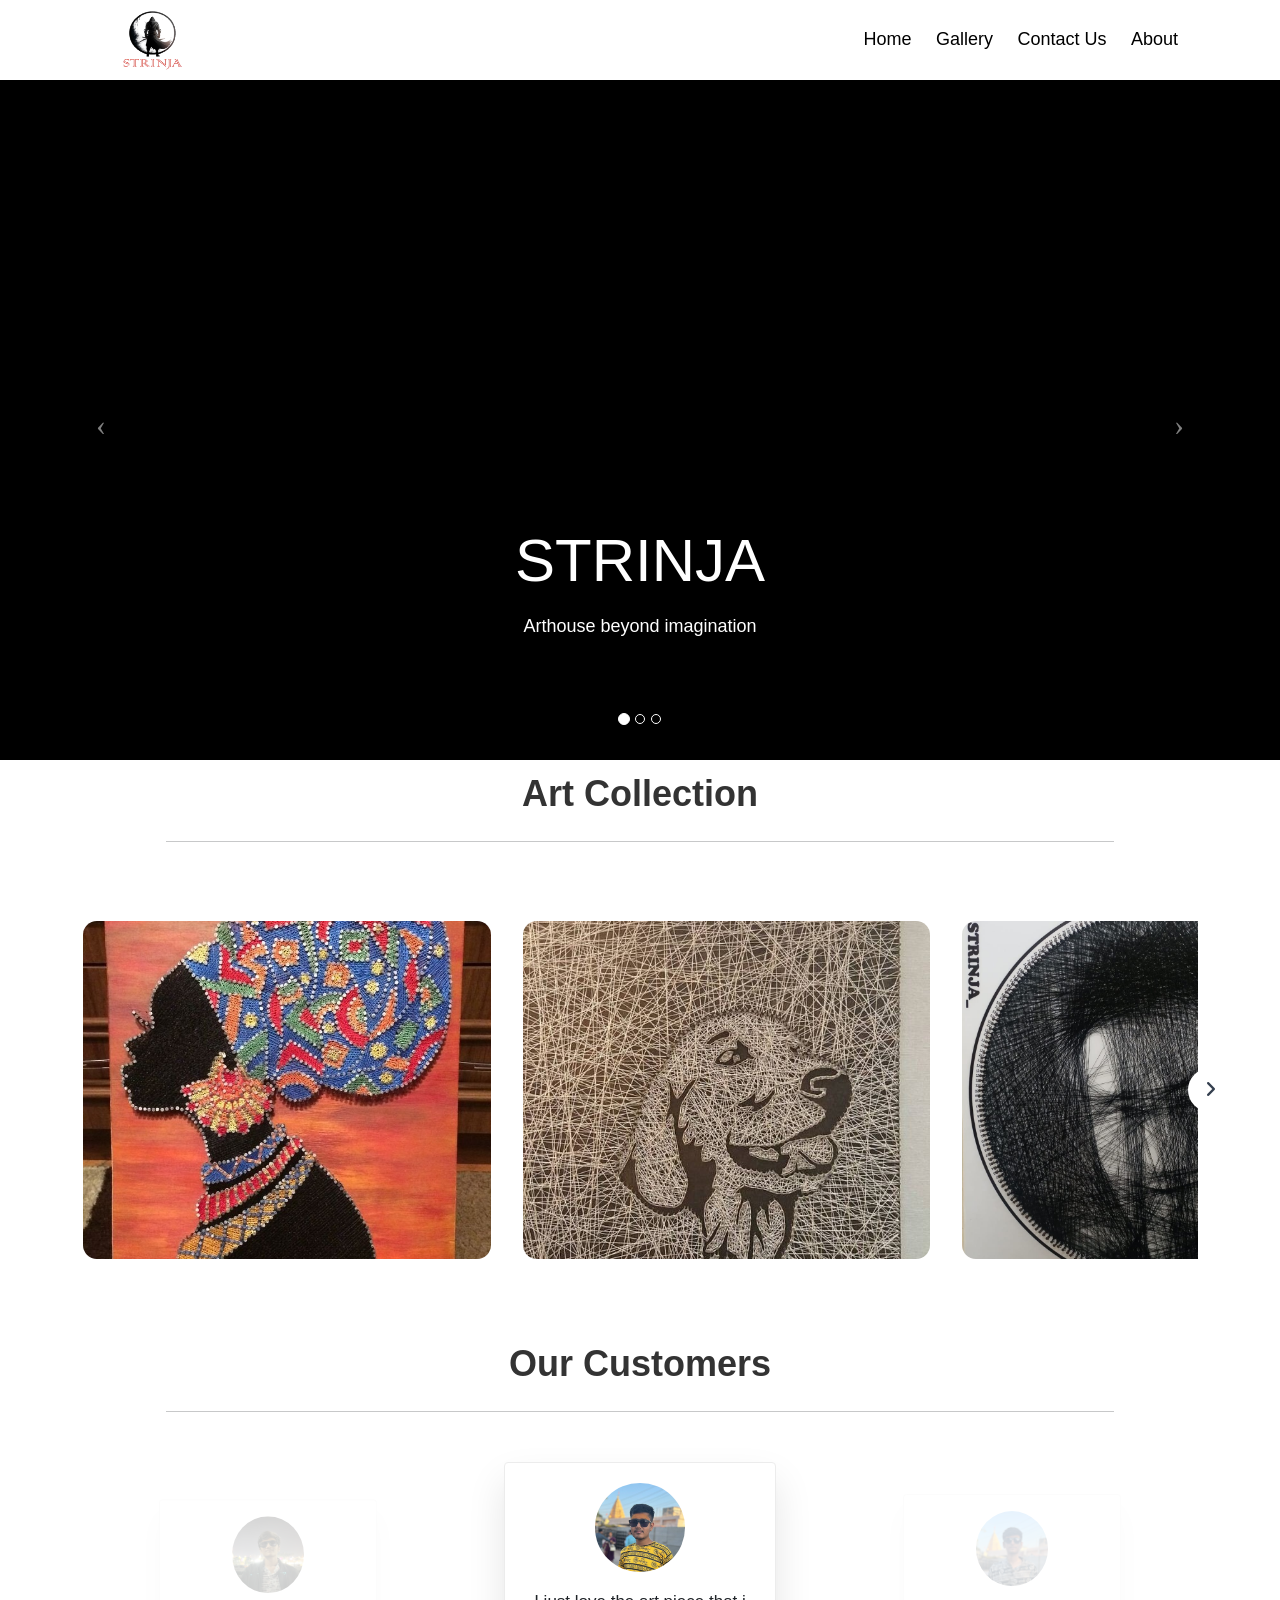
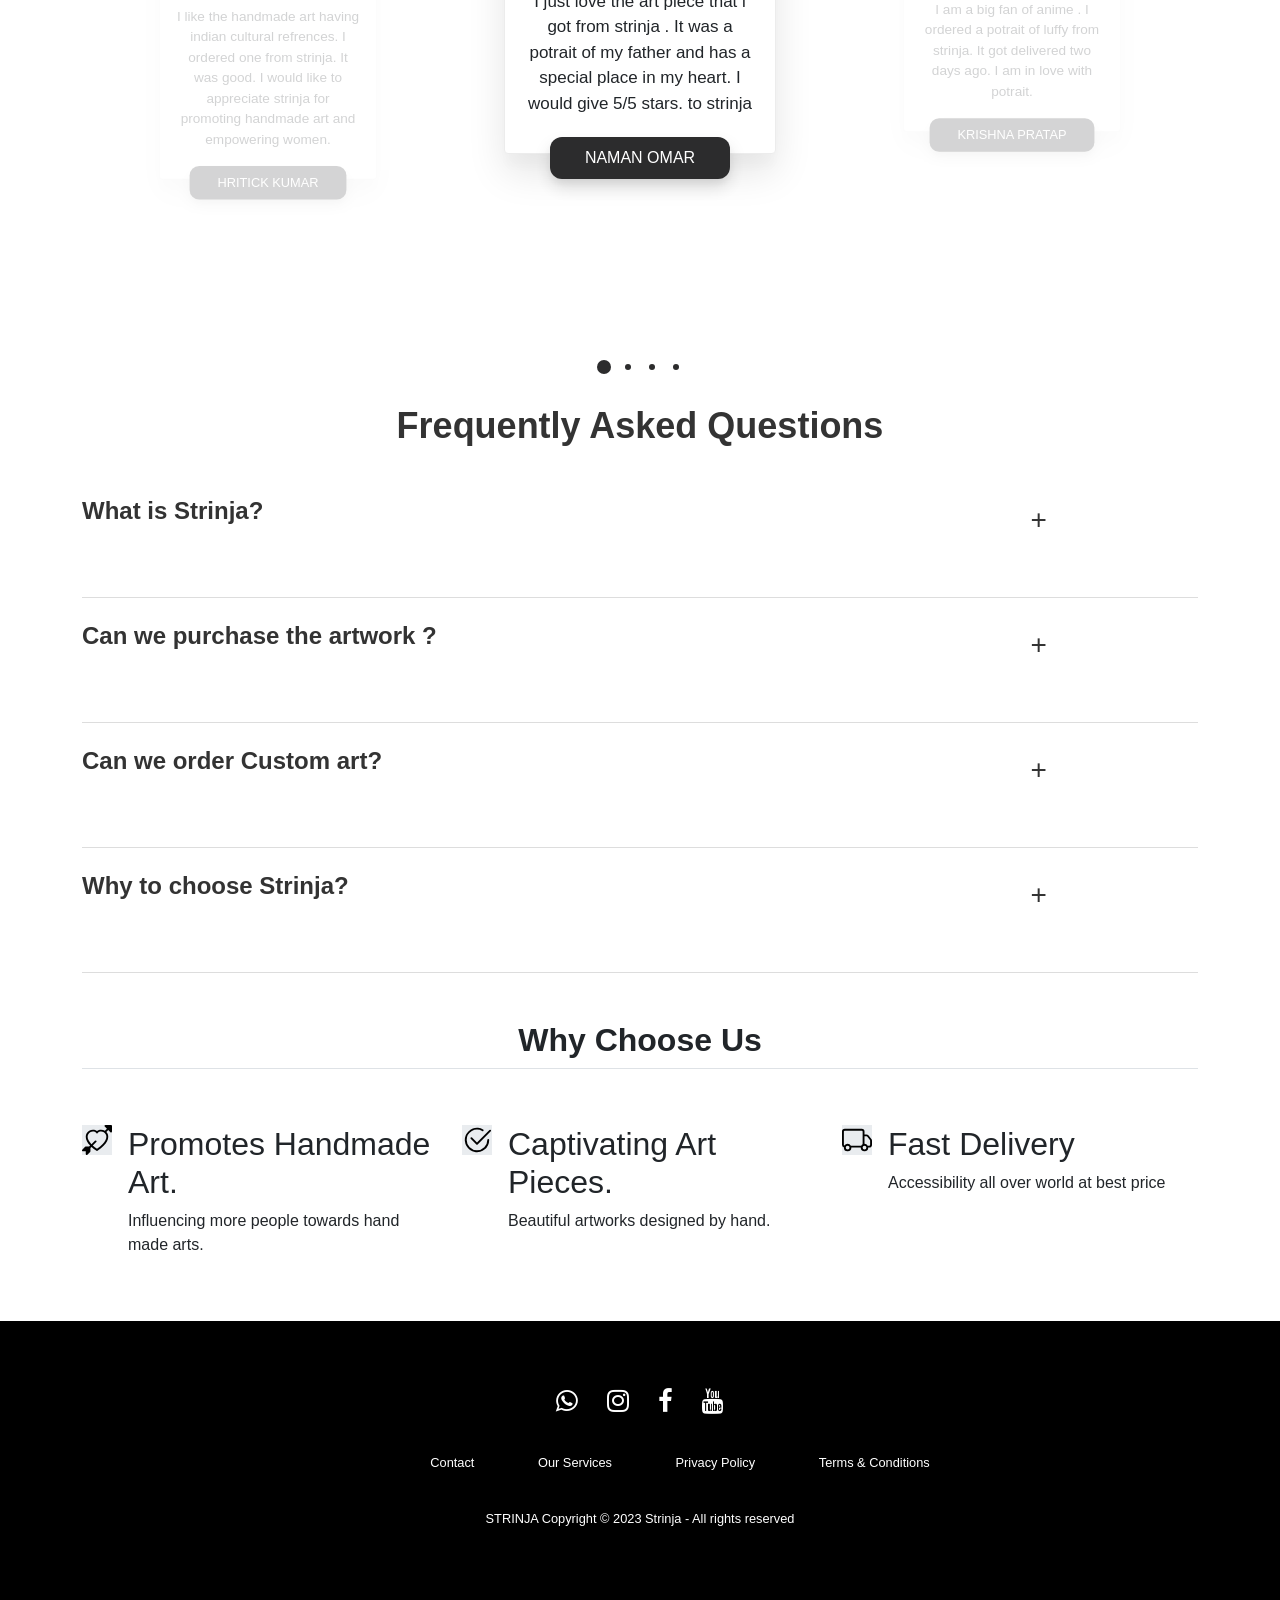
<file: index.html>
<!DOCTYPE html>
<html lang="en">


<head>
    <meta charset="UTF-8">
    <meta name="viewport" content="width=device-width, initial-scale=1.0">
    <title>Strinja</title>

    <link href="https://cdn.jsdelivr.net/npm/bootstrap@5.3.2/dist/css/bootstrap.min.css" rel="stylesheet"
        integrity="sha384-T3c6CoIi6uLrA9TneNEoa7RxnatzjcDSCmG1MXxSR1GAsXEV/Dwwykc2MPK8M2HN" crossorigin="anonymous">

    <link rel="stylesheet" href="https://cdnjs.cloudflare.com/ajax/libs/font-awesome/6.2.0/css/all.min.css">
    <link rel="stylesheet" href="style.css">
    <link href="testimonials.css" rel="stylesheet" />
    <script src="https://code.jquery.com/jquery-3.6.4.min.js"></script>
    <!--FONT AWESOME-->
<link rel="stylesheet" href="https://cdnjs.cloudflare.com/ajax/libs/font-awesome/4.7.0/css/font-awesome.min.css">

<!--GOOGLE FONTS-->
<link rel="preconnect" href="https://fonts.gstatic.com">
<link href="https://fonts.googleapis.com/css2?family=Fredoka+One&family=Play&display=swap" rel="stylesheet"> 
    <link rel="stylesheet" href="https://cdnjs.cloudflare.com/ajax/libs/OwlCarousel2/2.3.4/assets/owl.carousel.min.css">
    <script src="https://cdnjs.cloudflare.com/ajax/libs/OwlCarousel2/2.3.4/owl.carousel.min.js"></script>

    <script>
    jQuery(document).ready(function($) {
    "use strict";
    //  TESTIMONIALS CAROUSEL HOOK
    $('#customers-testimonials').owlCarousel({
        loop: true,
        center: true,
        items: 3,
        margin: 0,
        autoplay: true,
        dots:true,
        autoplayTimeout: 4500,
        smartSpeed: 450,
        responsive: {
          0: {
            items: 1
          },
          768: {
            items: 2
          },
          1170: {
            items: 3
          }
        }
    });
});
    </script>
    <style>
        .logo {
            border-radius: 50%;
        }

    </style>
</head>

</html>

<body>

    <!--Header section -->

    <div class="header ">
      <div class="container">
      <a href="index.html" class="logo"><img src="logo.png" alt="logo" height="60px" width="60px"></a>
      <div class="header-right">
        <a href="index.html">Home</a>
        <a href="gallery1.html">Gallery</a>
        <a href="conatctus.html">Contact Us</a>
        <a href="about_us.html">About </a>
      </div>
      <div class="hamburger" onclick="toggleMenu()">
        <div></div>
        <div></div>
        <div></div>
      </div>
    </div>
    </div>
    <script>
    function toggleMenu() {
      var menu = document.querySelector('.header-right');
      var hamburger = document.querySelector('.hamburger');
    
      menu.style.display = (menu.style.display === 'none' || menu.style.display === '') ? 'block' : 'none';
      hamburger.classList.toggle('active');
    }
    </script>
        
        <iframe src="carousel.html" width="100%" height="680px" frameborder="0" ></iframe>
 
    <!--header ending-->
    






    <!--content showcase-->

    <body id="hello2">
        <header class="container" id="art">
          <div class="faq-header container" style="text-align: center !important;" style="margin-top: 100px !important;">Art Collection </div>
            <hr>
        </header>

        <div class="wrapper container" id="hello">

            <i id="left" class="fa-solid fa-angle-left"></i>
            <div class="itiscard">
                <img src="IMG-20231226-WA0013.jpg" alt="img" draggable="false">
                <img src="IMG-20231226-WA0016.jpg" alt="img" draggable="false">
                <img src="IMG-20231226-WA0006.jpg" alt="img" draggable="false">
                <img src="IMG-20231230-WA0009.jpg" alt="img" draggable="false">
                <img src="IMG-20231230-WA0015.jpg" alt="img" draggable="false">
                <img src="IMG-20231226-WA0015.jpg" alt="img" draggable="false">

            </div>
            <i id="right" class="fa-solid fa-angle-right"></i>
        </div>
    </body>


    <div class="faq-header container" style="text-align: center !important;" style="margin-top: 100px !important;">Our Customers </div>
        <!-- TESTIMONIALS -->
        
<section class="testimonials">
	<div class="container">
    <hr>
      <div class="row">
        <div class="col-sm-12">
          <div id="customers-testimonials" class="owl-carousel">

            <!--TESTIMONIAL 1 -->
            <div class="item">
              <div class="shadow-effect">
                <img class="img-circle" src="naman.jpeg" alt="">
                <p>I just love the art piece that i got from strinja . It was a potrait of my father and has a special place in my heart. I would give 5/5 stars. to strinja</p>
              </div>
              <div class="testimonial-name">NAMAN OMAR</div>
            </div>
            <!--END OF TESTIMONIAL 1 -->
            <!--TESTIMONIAL 2 -->
            <div class="item">
              <div class="shadow-effect">
                <img class="img-circle" src="krishna.jpeg" alt="">
                <p>I am a big fan of anime . I ordered a potrait of luffy from strinja. It got delivered two days ago. I am in love with potrait.</p>
              </div>
              <div class="testimonial-name">KRISHNA PRATAP</div>
            </div>
            <!--END OF TESTIMONIAL 2 -->
            <!--TESTIMONIAL 3 -->
            <div class="item">
              <div class="shadow-effect">
                <img class="img-circle" src="atish.png" alt="">
                <p>I love the tv series peaky blinders. After visiting the strinja website i oredered one potrait of Thomas Shelby. It was awesome.</p>
              </div>
              <div class="testimonial-name">ATISH RANJAN</div>
            </div>
            <!--END OF TESTIMONIAL 3 -->
            <!--TESTIMONIAL 4 -->
            <div class="item">
              <div class="shadow-effect">
                <img class="img-circle" src="hritick.jpeg" alt="">
                <p>I like the handmade art having indian cultural refrences. I ordered one from strinja. It was good. I would like to appreciate strinja for promoting handmade art and empowering women.</p>
              </div>
              <div class="testimonial-name">HRITICK KUMAR</div>
            </div>
            <!--END OF TESTIMONIAL 4 -->
            
          </div>
        </div>
      </div>
      </div>
    </section>
    <!-- END OF TESTIMONIALS -->



<div class="faq-header container" style="text-align: center !important;">Frequently Asked Questions </div>

<div class="faq-content container">

  <div class="faq-question">
    <input id="q1" type="checkbox" class="panel">
    <div class="plus">+</div>
    <label for="q1" class="panel-title">What is Strinja?</label>
    <div class="panel-content">Strinja is a company working for art enthusiast. We design different kind of captivating handmade artwork.</div>
  </div>
  
  <div class="faq-question">
    <input id="q2" type="checkbox" class="panel">
    <div class="plus">+</div>
    <label for="q2" class="panel-title">Can we purchase the artwork ?</label>
    <div class="panel-content">Yes, You can by contacting us.</div>
  </div>
  
  <div class="faq-question">
    <input id="q3" type="checkbox" class="panel">
    <div class="plus">+</div>
    <label for="q3" class="panel-title">Can we order Custom art?</label>
    <div class="panel-content">Yes, You can write to us by mail for you custom art.</div>
  </div>
  <div class="faq-question">
    <input id="q4" type="checkbox" class="panel">
    <div class="plus">+</div>
    <label for="q4" class="panel-title">Why to choose Strinja?</label>
    <div class="panel-content">Strinja promotes handmade indigenous art inspired by indian culture. Our vision aligns with 'AATMANIRBHAR BHARAT'. </div>
  </div>
</div>

<!--speciality-->


<section id="features">
    <div class="container mt-5">
        <h2 class="pb-2 border-bottom"  style="text-align: center !important; font-weight: bolder;" style="font-size: 42px !important ;">Why Choose Us</h2>
        <div class="row g-4 py-5 row-cols-1 row-cols-lg-3">

            <div class="col d-flex align-items-start">
                <div
                    class="icon-square text-body-emphasis bg-body-secondary d-inline-flex align-items-center justify-content-center fs-4 flex-shrink-0 me-3">
                    <svg xmlns="http://www.w3.org/2000/svg" height="30" fill="currentColor"
                        class="bi bi-arrow-through-heart" viewBox="0 0 16 16">
                        <path fill-rule="evenodd"
                            d="M2.854 15.854A.5.5 0 0 1 2 15.5V14H.5a.5.5 0 0 1-.354-.854l1.5-1.5A.5.5 0 0 1 2 11.5h1.793l.53-.53c-.771-.802-1.328-1.58-1.704-2.32-.798-1.575-.775-2.996-.213-4.092C3.426 2.565 6.18 1.809 8 3.233c1.25-.98 2.944-.928 4.212-.152L13.292 2 12.147.854A.5.5 0 0 1 12.5 0h3a.5.5 0 0 1 .5.5v3a.5.5 0 0 1-.854.354L14 2.707l-1.006 1.006c.236.248.44.531.6.845.562 1.096.585 2.517-.213 4.092-.793 1.563-2.395 3.288-5.105 5.08L8 13.912l-.276-.182a21.86 21.86 0 0 1-2.685-2.062l-.539.54V14a.5.5 0 0 1-.146.354l-1.5 1.5Zm2.893-4.894A20.419 20.419 0 0 0 8 12.71c2.456-1.666 3.827-3.207 4.489-4.512.679-1.34.607-2.42.215-3.185-.817-1.595-3.087-2.054-4.346-.761L8 4.62l-.358-.368c-1.259-1.293-3.53-.834-4.346.761-.392.766-.464 1.845.215 3.185.323.636.815 1.33 1.519 2.065l1.866-1.867a.5.5 0 1 1 .708.708L5.747 10.96Z" />
                    </svg>
                </div>
                <div>
                    <h3 class="fs-2">Promotes Handmade Art.</h3>
                    <p>Influencing more people towards hand made arts.</p>

                </div>
            </div>

            <div class="col d-flex align-items-start">
                <div
                    class="icon-square text-body-emphasis bg-body-secondary d-inline-flex align-items-center justify-content-center fs-4 flex-shrink-0 me-3">
                    <svg xmlns="http://www.w3.org/2000/svg" height="30" fill="currentColor"
                        class="bi bi-check2-circle" viewBox="0 0 16 16">
                        <path
                            d="M2.5 8a5.5 5.5 0 0 1 8.25-4.764.5.5 0 0 0 .5-.866A6.5 6.5 0 1 0 14.5 8a.5.5 0 0 0-1 0 5.5 5.5 0 1 1-11 0z" />
                        <path
                            d="M15.354 3.354a.5.5 0 0 0-.708-.708L8 9.293 5.354 6.646a.5.5 0 1 0-.708.708l3 3a.5.5 0 0 0 .708 0l7-7z" />
                    </svg>
                </div>
                <div>
                    <h3 class="fs-2">Captivating Art Pieces.</h3>
                    <p>Beautiful artworks designed by hand.</p>

                </div>
            </div>
            <div class="col d-flex align-items-start">
                <div
                    class="icon-square text-body-emphasis bg-body-secondary d-inline-flex align-items-center justify-content-center fs-4 flex-shrink-0 me-3">
                    <svg xmlns="http://www.w3.org/2000/svg" height="30" fill="currentColor" class="bi bi-truck"
                        viewBox="0 0 16 16">
                        <path
                            d="M0 3.5A1.5 1.5 0 0 1 1.5 2h9A1.5 1.5 0 0 1 12 3.5V5h1.02a1.5 1.5 0 0 1 1.17.563l1.481 1.85a1.5 1.5 0 0 1 .329.938V10.5a1.5 1.5 0 0 1-1.5 1.5H14a2 2 0 1 1-4 0H5a2 2 0 1 1-3.998-.085A1.5 1.5 0 0 1 0 10.5zm1.294 7.456A1.999 1.999 0 0 1 4.732 11h5.536a2.01 2.01 0 0 1 .732-.732V3.5a.5.5 0 0 0-.5-.5h-9a.5.5 0 0 0-.5.5v7a.5.5 0 0 0 .294.456M12 10a2 2 0 0 1 1.732 1h.768a.5.5 0 0 0 .5-.5V8.35a.5.5 0 0 0-.11-.312l-1.48-1.85A.5.5 0 0 0 13.02 6H12zm-9 1a1 1 0 1 0 0 2 1 1 0 0 0 0-2m9 0a1 1 0 1 0 0 2 1 1 0 0 0 0-2" />
                    </svg>
                </div>
                <div>
                    <h3 class="fs-2">Fast Delivery</h3>
                    <p>Accessibility all over world at best price</p>

                </div>
            </div>

        </div>
    </div>
</section>


    <iframe src="footer.html" width="100%" height="288px" frameborder="0" ></iframe>
    <script src="script.js" defer></script>


</body>
</file>
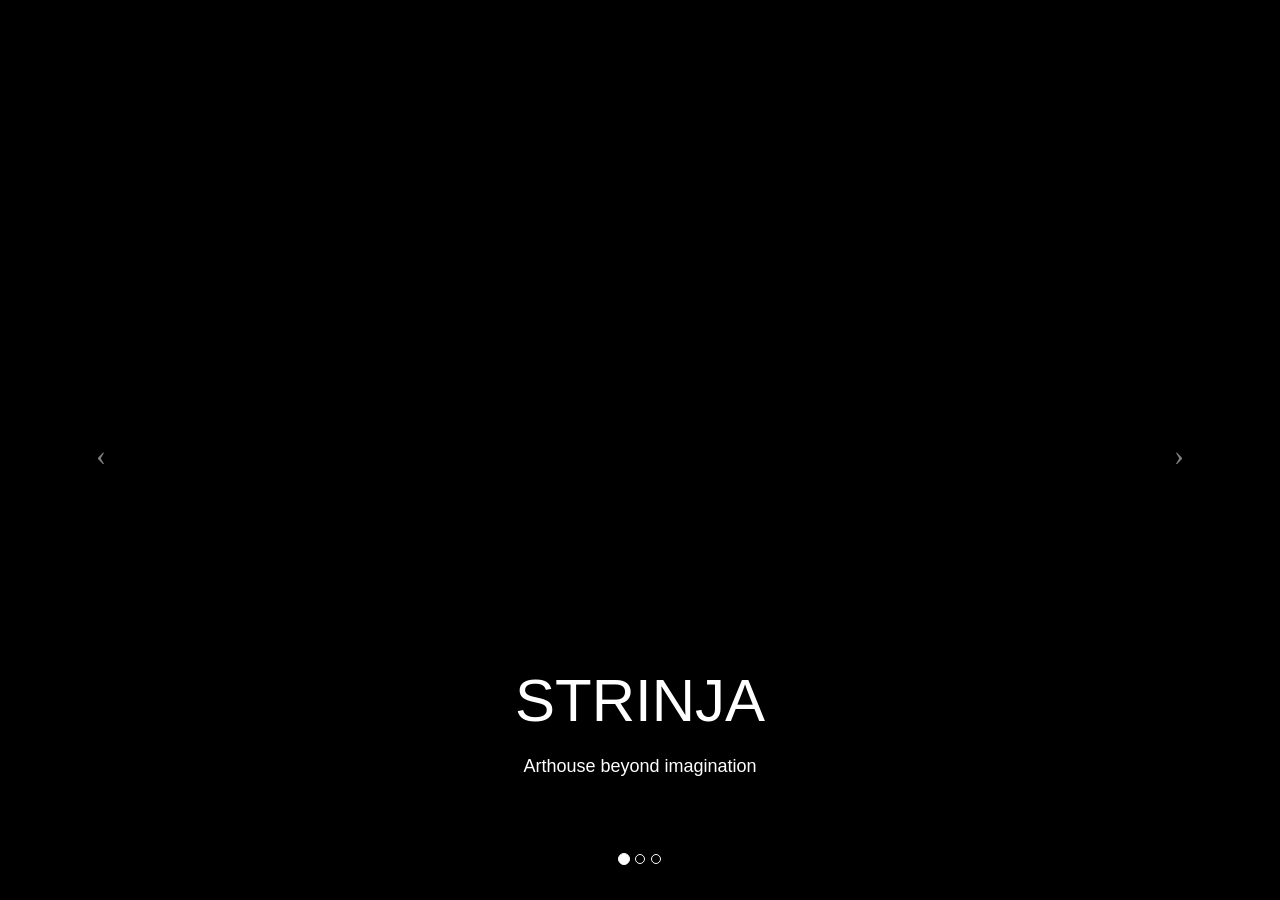
<file: carousel.html>
<!DOCTYPE html>
<html lang="en">
<head>
  <!-- Include Bootstrap CSS and jQuery -->
  <link rel="stylesheet" href="https://maxcdn.bootstrapcdn.com/bootstrap/3.3.7/css/bootstrap.min.css">
  <script src="https://ajax.googleapis.com/ajax/libs/jquery/3.5.1/jquery.min.js"></script>
  <script src="https://maxcdn.bootstrapcdn.com/bootstrap/3.3.7/js/bootstrap.min.js"></script>
  <link rel="stylesheet" href="carousel.css">
  <link rel="stylesheet" href="https://cdnjs.cloudflare.com/ajax/libs/animate.css/4.1.1/animate.min.css">


  <!-- Your other styles and scripts -->

</head>
<body>

  <!-- Your carousel HTML -->
  <!-- Full Page Image Background Carousel Header -->
<div id="myCarousel" class="carousel slide">
    <!-- Indicators -->
    <ol class="carousel-indicators">
      <li data-target="#myCarousel" data-slide-to="0" class="active"></li>
      <li data-target="#myCarousel" data-slide-to="1"></li>
      <li data-target="#myCarousel" data-slide-to="2"></li>
    </ol>
  
    <!-- Wrapper for Slides -->
    <div class="carousel-inner">
      <div class="item active">
        <!-- Set the first background image using inline CSS below. -->
        <div class="fill" style="background-image:url('https://images.unsplash.com/photo-1567095761054-7a02e69e5c43?w=800&auto=format&fit=crop&q=60&ixlib=rb-4.0.3&ixid=M3wxMjA3fDB8MHxleHBsb3JlLWZlZWR8MTI3fHx8ZW58MHx8fHx8');"></div>
        <div class="carousel-caption">
          <h2 class="animated fadeInLeft">STRINJA</h2>
          <p class="animated fadeInUp">Arthouse beyond imagination</p>
         
        </div>
      </div>
      <div class="item">
        <!-- Set the second background image using inline CSS below. -->
        <div class="fill" style="background-image:url('https://images.unsplash.com/photo-1559813114-cda845612ae7?w=500&auto=format&fit=crop&q=60&ixlib=rb-4.0.3&ixid=M3wxMjA3fDB8MHxzZWFyY2h8MTh8fGFydHN8ZW58MHx8MHx8fDA%3D');"></div>
        <div class="carousel-caption">
          <h2 class="animated fadeInDown">STRINJA</h2>
          <p class="animated fadeInUp">Embrace yourself with our artworks</p>
         
        </div>
      </div>
      <div class="item">
        <!-- Set the third background image using inline CSS below. -->
        <div class="fill" style="background-image:url('https://images.unsplash.com/photo-1459478309853-2c33a60058e7?w=500&auto=format&fit=crop&q=60&ixlib=rb-4.0.3&ixid=M3wxMjA3fDB8MHxzZWFyY2h8Mzd8fHdhbGxwYXBlcnxlbnwwfDB8MHx8fDA%3D');"></div>
        <div class="carousel-caption">
          <h2 class="animated fadeInRight">STRINJA</h2>
          <p class="animated fadeInRight">Appreciate the best handmade work</p>
        
        </div>
      </div>
    </div>
  
    <!-- Controls -->
    <a class="left carousel-control" href="#myCarousel" data-slide="prev">
      <span class="icon-prev"></span>
    </a>
    <a class="right carousel-control" href="#myCarousel" data-slide="next">
      <span class="icon-next"></span>
    </a>
  
  </div>

</body>
</html>
</file>
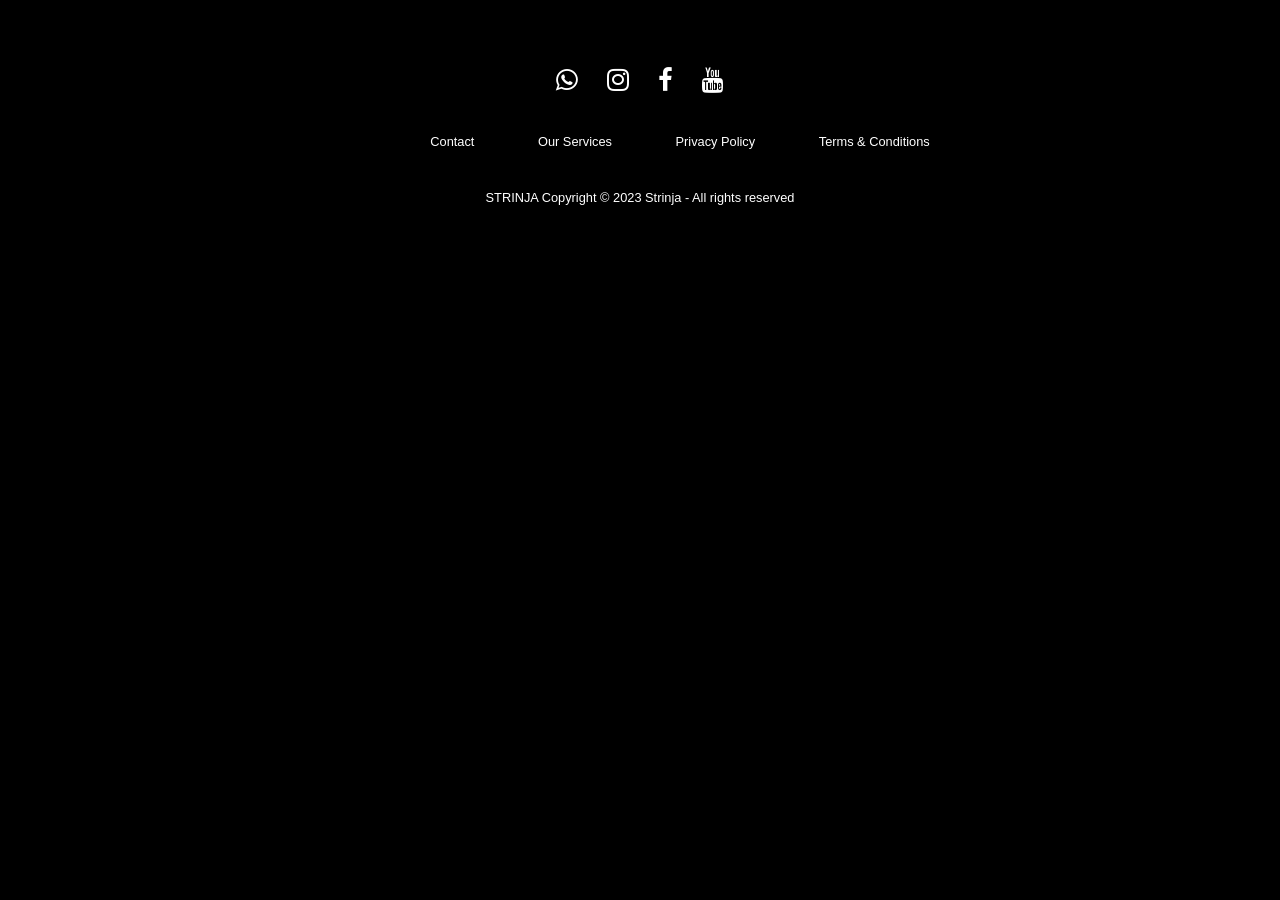
<file: footer.html>
<!DOCTYPE html>
<html lang="en">
<head>
    <meta charset="UTF-8">
    <meta name="viewport" content="width=device-width, initial-scale=1.0">
    
    <link rel="stylesheet" href="https://cdnjs.cloudflare.com/ajax/libs/font-awesome/4.7.0/css/font-awesome.min.css">

<!--GOOGLE FONTS-->
<link rel="preconnect" href="https://fonts.gstatic.com">
<link href="https://fonts.googleapis.com/css2?family=Fredoka+One&family=Play&display=swap" rel="stylesheet">
<link rel="stylesheet" href="footer.css">

</head>
<body>
    <footer>
        <div class="footer">
          <div class="row">
              <a href="https://wa.me/8226890185?text=I'm interested in purchasing the item." target="_blank"><i class="fa fa-whatsapp"></i></a>
              <a href="https://www.instagram.com/strinja.shop/?next=%2Fdiscoverproctor%2Ftagged%2F&hl=ne" target="_blank"><i class="fa fa-instagram"></i></a>
            <a href="#"><i class="fa fa-facebook"></i></a>
            <a href="#"><i class="fa fa-youtube"></i></a>
          </div>
    
          <div class="row">
            <ul>
              <li><a href="conatctus.html" target="_blank">Contact</a></li>
              <li><a href="#">Our Services</a></li>
              <li><a href="#">Privacy Policy</a></li>
              <li><a href="#">Terms & Conditions</a></li>
              
            </ul>
          </div>
    
          <div class="row">
            STRINJA Copyright © 2023 Strinja - All rights reserved
          </div>
        </div>
      </footer>
</body>
</html>
</file>
<file: style.css>
/* Import Google font - Poppins */
@import url('https://fonts.googleapis.com/css2?family=Poppins:wght@400;500;600&display=swap');
@import url(https://fonts.googleapis.com/css?family=Raleway);




.header {
    overflow: hidden;
   padding-top: 10px;
   padding-bottom: 10px;
    padding-right: 40px;
    position: sticky;
    top: 0;
    z-index: 2;
    background-color: white;
  }
  
  .header-right {
    float: right;
    margin-top: 17px;
    transition: transform 0.3s; /* Add transition property for smooth animation */
  }
  
  
  
  .header-right a {
    margin-left: 20px;
    position: relative;
    text-decoration: none;
    color: black;
    font-size: 18px; 
    line-height: 25px;
    border-radius: 4px;
    overflow: hidden;
  }
  
  .header-right a::before {
    content: '';
    position: absolute;
    bottom: 0;
    left: 0;
    width: 100%;
    height: 2px;
    background-color: black; /* Line color on hover */
    transform: scaleX(0);
    transform-origin: bottom right;
    transition: transform 0.3s;
    top: 100%;
    border-radius: 25%;
  }
  
  .header-right a:hover::before {
    transform: scaleX(1);
    transform-origin: bottom center;
  }
  
  
  
  .header a.logo {
    position:relative;
    top:0;
    margin-left: 60px;
  }
  
  /* Hamburger Menu Styles */
  .hamburger {
      position: absolute;
      top: 10px;
      right: 30px;
      display: none; /* Hide by default */
      float: right;
      margin-top: 17px;
      cursor: pointer;
  }
  
  .hamburger div {
    width: 25px;
    height: 3px;
    background-color: black;
    border-radius: 28%;
    margin: 6px 0;
    transition: transform 0.5s; /* Add a transition for smooth animation */
  }
  
  .hamburger.active div:nth-child(1) {
    transform: rotate(-45deg) translate(-5px, 6px);
  }
  
  .hamburger.active div:nth-child(2) {
    opacity: 0;
  }
  
  .hamburger.active div:nth-child(3) {
    transform: rotate(45deg) translate(-5px, -6px);
  }
  
*{
font-family: -apple-system, -apple-system,  
            BlinkMacSystemFont, 'Segoe UI', Roboto,  
            Oxygen, Ubuntu, Cantarell, 'Open Sans',  
            'Helvetica Neue', sans-serif;
}
@media screen and (max-width:580px) {
    .header-right {
        display: none; /* Hide the regular menu items */
        text-align: center;
      }
    
      .hamburger {
        display: block; /* Show the hamburger menu icon */
      }

}


.faq-header {
    font-size: 36px;
    font-weight: bold;
    color: #333;
    margin-bottom: 20px;
}

.faq-content {
    margin: 0 auto;
}

.faq-question {
    position: relative; /* Added position relative */
    padding: 20px 0;
    border-bottom: 1px solid #ddd;
}

.panel {
    display: none; /* Hide the checkbox */
}

.plus {
    position: absolute;
    margin-left: 85%;
    margin-top: 6px;
    font-size: 28px;
    color: #333;
    cursor: pointer;
    transition: .2s ease;
}

.panel:checked ~ .panel-content {
    height: auto;
    opacity: 1;
}

.panel:checked ~ .plus {
    transform: rotate(45deg);
}

/* Optional: Hover effect for better interactivity */
/* .faq-question:hover {
    background-color: #f5f5f5;
} */

.faq-question:hover .panel-title {
    color: gray;
}

.panel-title {
    font-size: 24px;
    font-weight: bold;
    cursor: pointer;
    color: #333;
}

.panel-content {
    font-size: 18px;
    padding: 14px;
    margin: 10px 0;
    border-radius: 5px;
    background-color: #f9f9f9;
    box-shadow: 0 2px 4px rgba(0, 0, 0, 0.1);
    opacity: 0;
    height: 0;
    overflow: hidden;
    transition: .4s ease;
}



#hello2 {
    margin: 0;
    padding: 0;
    box-sizing: border-box;
    font-family: 'Poppins', sans-serif;
    background-color: white;
}

/* .blackover:hover {
    color: black;
} */

/* .blackover:hover {
    color: rgb(250, 249, 252);
    font-size: 1.1rem;
    font-weight: 600;

} */


.img-resp {
    height: 400;
    width: 400px;
    position: relative;
    top: -50px;
    border-radius: 15px;
    box-shadow: 2px 2px 5px rgb(90, 89, 89)
}

.line {
    width: 33px;
    background-color: black;
    height: 4px;
    margin: 3px 3px;
    border-radius: 5px;

}

.topart {
    color: #070707;
    font-family: 'Gill Sans', 'Gill Sans MT', Calibri, 'Trebuchet MS', sans-serif;
    font-weight: 400;
    padding-top: 2%;
    text-align: center;
}

.container hr {
    max-width: 85%;
    margin: auto;
}

/* #art {
    padding-top: 40px;
    margin-left: 90px;
    font-family: 'Gill Sans', 'Gill Sans MT', Calibri, 'Trebuchet MS', sans-serif;
    font-weight: bolder;
} */

#hello {
    display: flex;
    padding: 10 20px;
    min-height: 55vh;
    align-items: center;
    justify-content: center;

}

.wrapper {
    display: flex;
    max-width: 90wh;
    height: 80%;
    margin: auto;
    position: relative;
}

.wrapper i {
    top: 50%;
    height: 44px;
    width: 44px;
    color: #343F4F;
    cursor: pointer;
    font-size: 1.15rem;
    position: absolute;
    text-align: center;
    line-height: 44px;
    background: #fff;
    border-radius: 50%;
    transform: translateY(-50%);
    transition: transform 0.1s linear;
}

.wrapper i:active {
    transform: translateY(-50%) scale(0.9);
}

.wrapper i:hover {
    background: #ffffff;
}

.wrapper i:first-child {
    left: -22px;
    display: none;
}

.wrapper i:last-child {
    right: -22px;
}

.wrapper .itiscard {
    font-size: 0px;
    cursor: pointer;
    overflow: hidden;
    white-space: nowrap;
    scroll-behavior: smooth;
}





.itiscard.dragging {
    cursor: grab;
    scroll-behavior: auto;
}

.itiscard.dragging img {
    pointer-events: none;
}

.itiscard img {
    border: 0.3px solid transparent;
    border-radius: 15px;
    /* box-shadow: 0px 3px 3px 4px rgba(235, 5, 78, 0.6); */
    height: 340px;
    object-fit: cover;
    user-select: none;
    margin-left: 30px;
    width: 32vw;
}


/* .nav {
    display: flex;
    flex-direction: column;
} */
/* .itiscard img :hover {
    transform: translate(-50%, -50%) scale(40);
} */

.itiscard img:first-child {
    margin-left: 0px;
}

@media screen and (max-width: 991px) {
    .itiscard img {
        width: calc(100% / 2);
    }
/* 
    .img-resp {
        max-width: 85%;
        margin: auto;
        position: relative;
        left: 24%;
    }

 */



}



@media screen and (max-width: 550px) {
    .itiscard img {
        width: 100%;
    }

    .display-5 {
        display: flex;
        justify-content: center;
        align-content: center;
    }

    .container {
        width: 90wh;
    }

    .wrapper #left {
        left: -5px;
    }

    .wrapper #right {
        right: -5px;
    }

}
</file>
<file: testimonials.css>
.shadow-effect {
    background: #fff;
    padding: 20px;
    border-radius: 4px;
    text-align: center;
border:1px solid #ECECEC;
    box-shadow: 0 19px 38px rgba(0,0,0,0.10), 0 15px 12px rgba(0,0,0,0.02);
}
#customers-testimonials .shadow-effect p {
    font-family: inherit;
    font-size: 17px;
    line-height: 1.5;
    margin: 0 0 17px 0;
    font-weight: 300;
}
.testimonial-name {
    margin: -17px auto 0;
    display: table;
    width: auto;
    background: #2c2c2d;
    padding: 9px 35px;
    border-radius: 12px;
    text-align: center;
    color: #fff;
    box-shadow: 0 9px 18px rgba(0,0,0,0.12), 0 5px 7px rgba(0,0,0,0.05);
}
#customers-testimonials .item {
    text-align: center;
    padding: 50px;
        margin-bottom:80px;
    opacity: .2;
    -webkit-transform: scale3d(0.8, 0.8, 1);
    transform: scale3d(0.8, 0.8, 1);
    -webkit-transition: all 0.3s ease-in-out;
    -moz-transition: all 0.3s ease-in-out;
    transition: all 0.3s ease-in-out;
}
#customers-testimonials .owl-item.active.center .item {
    opacity: 1;
    -webkit-transform: scale3d(1.0, 1.0, 1);
    transform: scale3d(1.0, 1.0, 1);
}
.owl-carousel .owl-item img {
    transform-style: preserve-3d;
    max-width: 90px;
    margin: 0 auto 17px;
}
#customers-testimonials.owl-carousel .owl-dots .owl-dot.active span,
#customers-testimonials.owl-carousel .owl-dots .owl-dot:hover span {
    background: #2c2c2d;
    transform: translate3d(0px, -50%, 0px) scale(0.7);
}
#customers-testimonials.owl-carousel .owl-dots{
display: inline-block;
width: 100%;
text-align: center;
}
#customers-testimonials.owl-carousel .owl-dots .owl-dot{
display: inline-block;
}
#customers-testimonials.owl-carousel .owl-dots .owl-dot span {
    background: #2c2c2d;
    display: inline-block;
    height: 20px;
    margin: 0 2px 5px;
    transform: translate3d(0px, -50%, 0px) scale(0.3);
    transform-origin: 50% 50% 0;
    transition: all 250ms ease-out 0s;
    width: 20px;
    border-radius: 50%;
}
.img-circle{
    border-radius: 100%;
}
</file>
<file: carousel.css>
html,
body {
  height: 100%;
}

.carousel,
.item,
.active {
  height: 100%;
}

.carousel-inner {
  height: 100%;
  background: #000;
}

.carousel-caption {
  padding-bottom: 80px;
}

h2 {
  font-size: 60px;
}
p {
  padding: 10px;
  font-size: 18px;
}

/* Background images are set within the HTML using inline CSS, not here */

.fill {
  width: 100%;
  height: 100%;
  background-position: center;
  -webkit-background-size: cover;
  -moz-background-size: cover;
  background-size: cover;
  -o-background-size: cover;
  opacity: 0.6;
}

/**
 * Button
 */
.btn-transparent {
  background: transparent;
  color: #fff;
  border: 2px solid #fff;
}
.btn-transparent:hover {
  background-color:#fff;
}

.btn-rounded {
  border-radius: 70px;
}

.btn-large {
  padding: 11px 45px;
  font-size: 18px;
}

/**
 * Change animation duration
 */
.animated {
  -webkit-animation-duration: 1.0s;
  animation-duration: 1.0s;
}

@-webkit-keyframes fadeInRight {
  from {
    opacity: 0;
    -webkit-transform: translate3d(100px, 0, 0);
    transform: translate3d(100px, 0, 0);
  }

  to {
    opacity: 1;
    -webkit-transform: none;
    transform: none;
  }
}

@keyframes fadeInRight {
  from {
    opacity: 0;
    -webkit-transform: translate3d(100px, 0, 0);
    transform: translate3d(100px, 0, 0);
  }

  to {
    opacity: 1;
    -webkit-transform: none;
    transform: none;
  }
}

.fadeInRight {
  -webkit-animation-name: fadeInRight;
  animation-name: fadeInRight;
}
@keyframes fadeInLeft {
    from {
      opacity: 0;
      transform: translate3d(-100px, 0, 0);
    }
  
    to {
      opacity: 1;
      transform: none;
    }
  }
  
  .fadeInLeft {
    animation-name: fadeInLeft;
  }
  
  @keyframes fadeInDown {
    from {
      opacity: 0;
      transform: translate3d(0, -100px, 0);
    }
  
    to {
      opacity: 1;
      transform: none;
    }
  }
  
  .fadeInDown {
    animation-name: fadeInDown;
  }
  
  @keyframes fadeInUp {
    from {
      opacity: 0;
      transform: translate3d(0, 100px, 0);
    }
  
    to {
      opacity: 1;
      transform: none;
    }
  }
  
  .fadeInUp {
    animation-name: fadeInUp;
  }
  
  @keyframes fadeInRight {
    from {
      opacity: 0;
      transform: translate3d(100px, 0, 0);
    }
  
    to {
      opacity: 1;
      transform: none;
    }
  }
  
  .fadeInRight {
    animation-name: fadeInRight;
  }
</file>
<file: footer.css>
body {
    margin-bottom: 0;
    overflow-x: hidden;
    background-color: #000;
}

.footer {
    background: #000;
    padding: 40px 0px;
    font-family: -apple-system, -apple-system,  
                    BlinkMacSystemFont, 'Segoe UI', Roboto,  
                    Oxygen, Ubuntu, Cantarell, 'Open Sans',  
                    'Helvetica Neue', sans-serif;
    text-align: center;
}

.footer .row {
    width: 100%;
    margin: 1% 0%;
    padding: 0.6% 0%;
    color: white;
    font-size: 0.8em;
}

.footer .row a, .footer .row ul li a {
    text-decoration: none;
    color: white;
    transition: 0.5s;
}

.footer .row a i, .footer .row ul li a i {
    font-size: 2em;
    margin: 0% 1%;
    transition: transform 0.3s ease-in-out;
}

.footer .row a:hover i, .footer .row ul li a:hover i {
    transform: scale(1.2); /* You can adjust the scale factor as per your preference */
}

.footer .row ul {
    width: 100%;
}

.footer .row ul li {
    display: inline-block;
    margin: 0px 30px;
}

@media (max-width: 720px) {
    .footer {
        text-align: center;
        padding: 5%;
    }
    .footer .row ul li {
        display: block;
        margin: 10px 0px;
        padding-left: 5%;
    }
    .footer .row a i, .footer .row ul li a i {
        margin: 0% 3%;
    }
}
</file>
